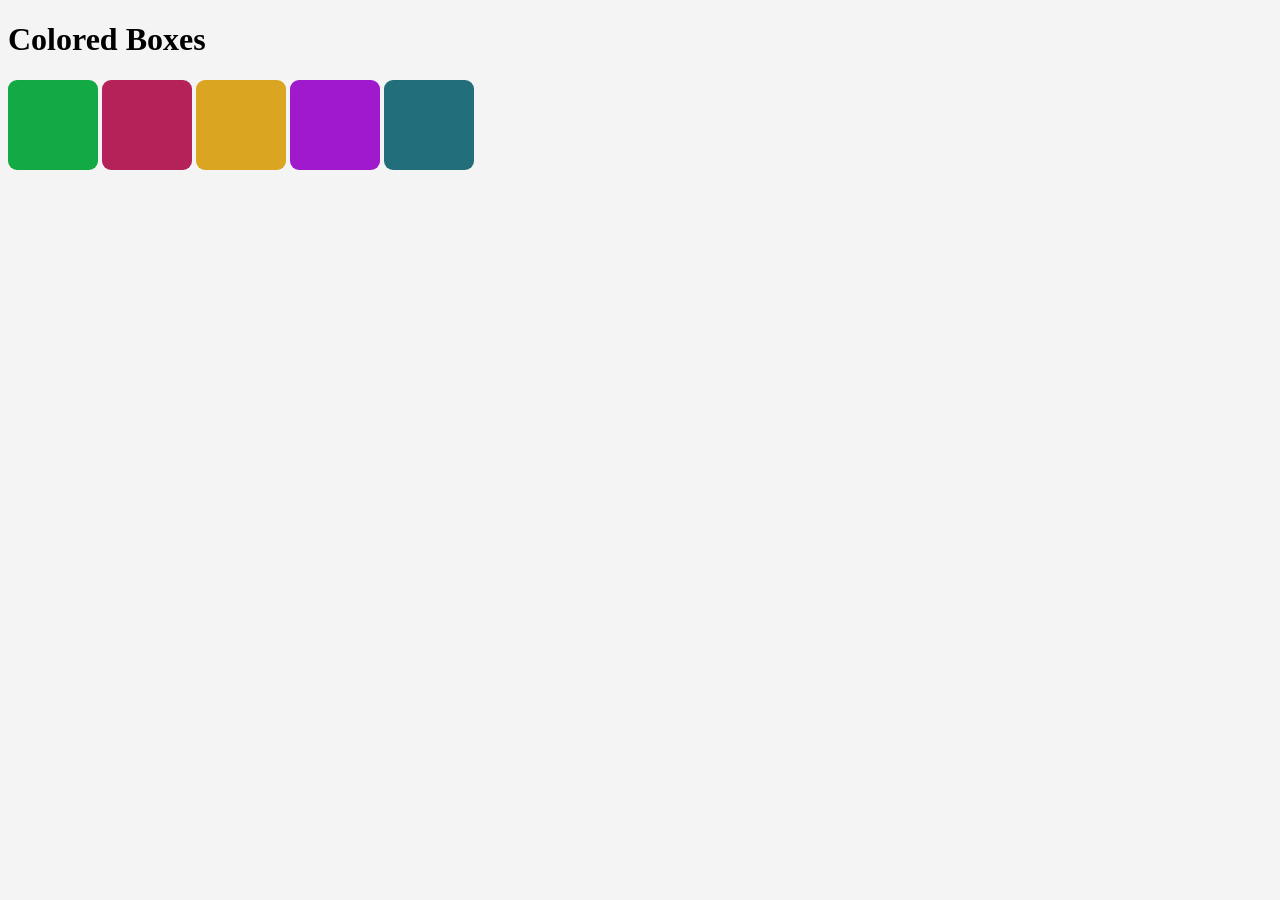
<file: html_freecodecamp/colored_boxes_lab/index.html>
<!DOCTYPE html>
<html lang="en">
<head>
    <meta charset="utf-8">
    <meta name="viewport" content="width=device-width, initial-scale=1.0">
    <link rel="stylesheet" href="styles.css">
    <title>Colored Boxes</title>
</head>
<body>
    <h1>Colored Boxes</h1>
    <div class="color-grid">
        <div class="color1 color-box"></div>
        <div class="color2 color-box"></div>
        <div class="color3 color-box"></div>
        <div class="color4 color-box"></div>
        <div class="color5 color-box"></div>
    </div>
</body>
</html>
</file>
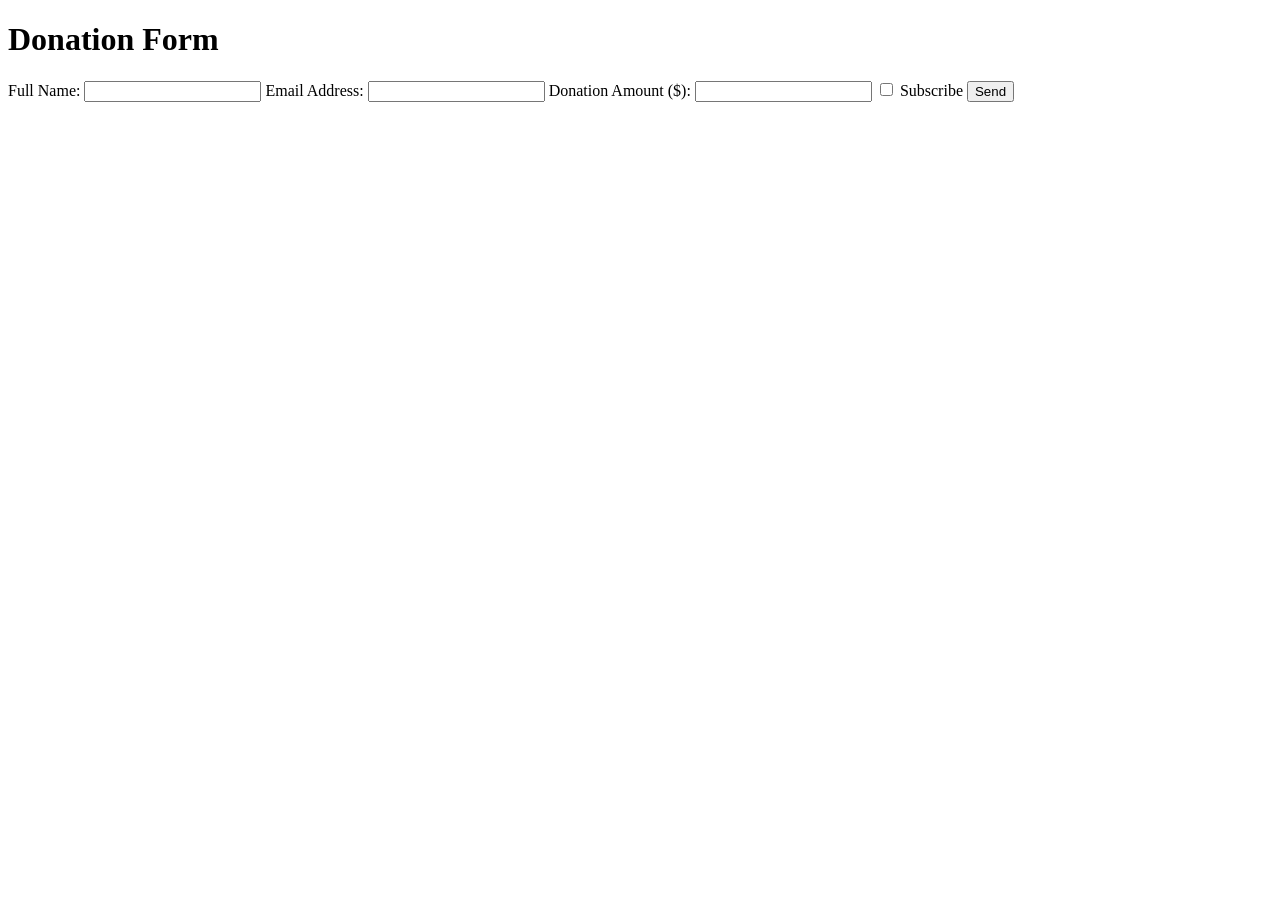
<file: html_freecodecamp/donation_form_html_only/index.html>
<!DOCTYPE html>
<html lang="en">
<head>
  <meta charset="UTF-8">
  <title>Donation Form</title>
</head>
<body>
  <h1>Donation Form</h1>
  <form>

    <label for="name">Full Name:</label>
    <input id="name" type="text" name="name" required>

    <label for="email">Email Address:</label>
    <input id="email" type="email" name="email" required>

    <label for="amount">Donation Amount ($):</label>
    <input id="amount" type="number" name="amount" required>
    
    <input id="newsletter" type="checkbox" name="newsletter">
    <label for="newsletter">Subscribe</label>

    <input type="submit" value="Send">
  </form>
</body>
</html>
</file>
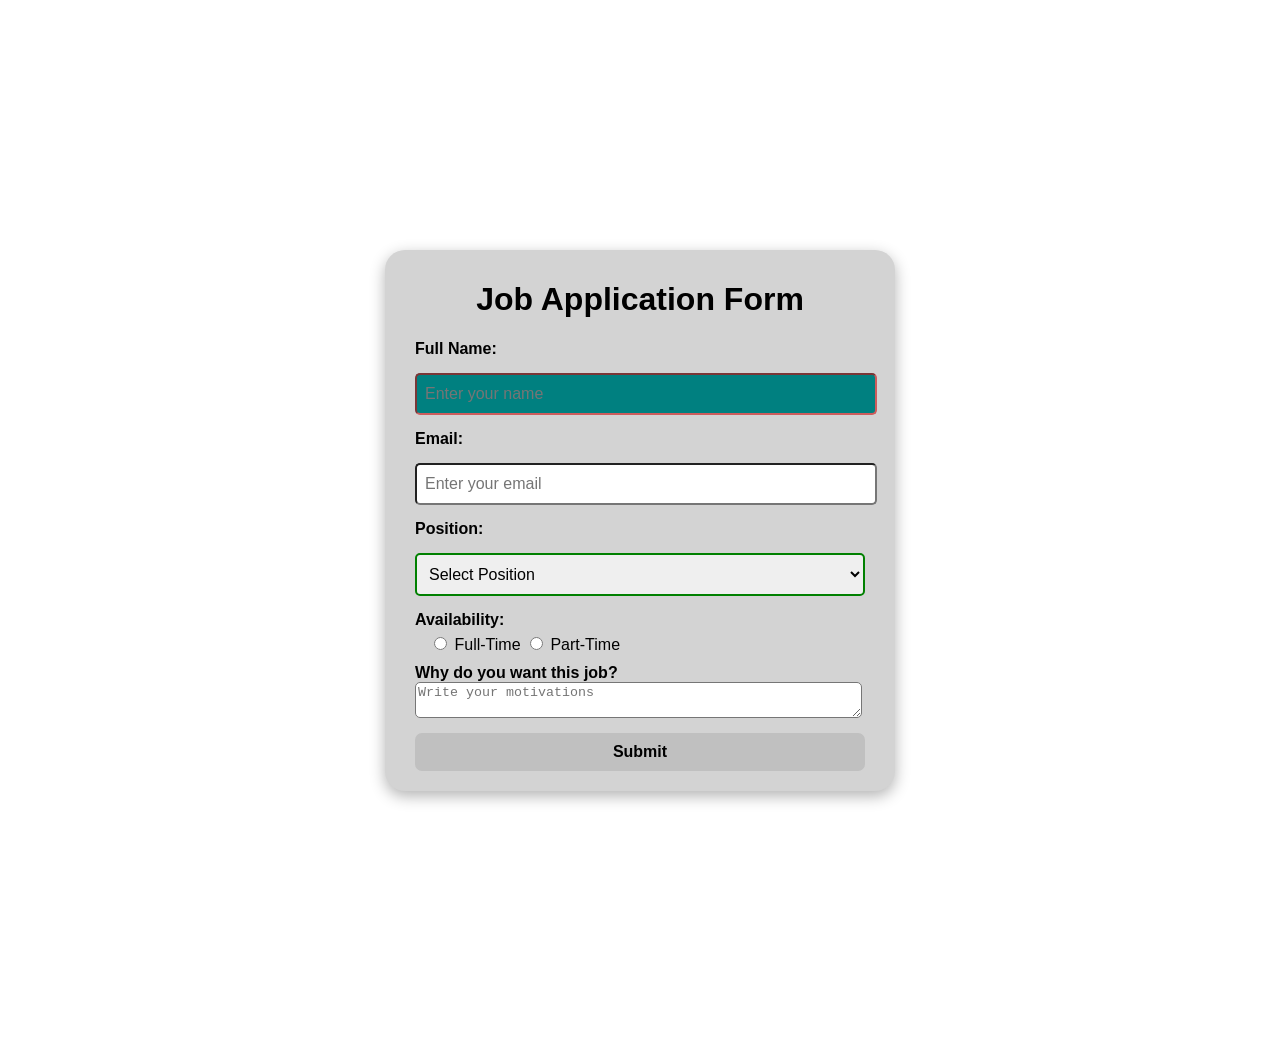
<file: html_freecodecamp/job_application/index.html>
<!DOCTYPE html>
<html lang="en">
<head>
    <meta charset="utf-8">
    <meta name="viewport" content="width=device-width, initial-scale=1.0">
    <link rel="stylesheet" href="styles.css">
    <title>Job Application Form</title>
</head>
<body>
    <div class="container">
        <h1 class="head_title">Job Application Form</h1>
        <form>
            <label for="name">Full Name:</label>
            <input class="input" id="name" name="name" type="text" required placeholder="Enter your name">

            <label for="email">Email:</label>
            <input class="input" id="email" name="email" type="email" required placeholder="Enter your email">

            <label for="position">Position:</label>
            <select id="position" required>
                <option class="option" value="sel_position" disabled selected>Select Position</option>
                <option class="option" value="developer">Developer</option>
                <option class="option" value="designer">Designer</option>
                <option class="option" value="manager">Manager</option>
            </select>

            <label for="radio-group">Availability:</label>
            <fieldset id="radio-group" class="radio-group">
                <input id="full-time" name="availability" value="full-time" type="radio">
                <label for="full-time">Full-Time</label>

                <input id="part-time" name="availability" value="part-time" type="radio">
                <label for="part-time">Part-Time</label>
            </fieldset>

            <label for="message">Why do you want this job?</label>
            <textarea id="message" row="5" cols="40"
             placeholder="Write your motivations" required></textarea>

            <button id="submit" type="submit">Submit</button>
        </form>
    </div>
</body>
</html>
</file>
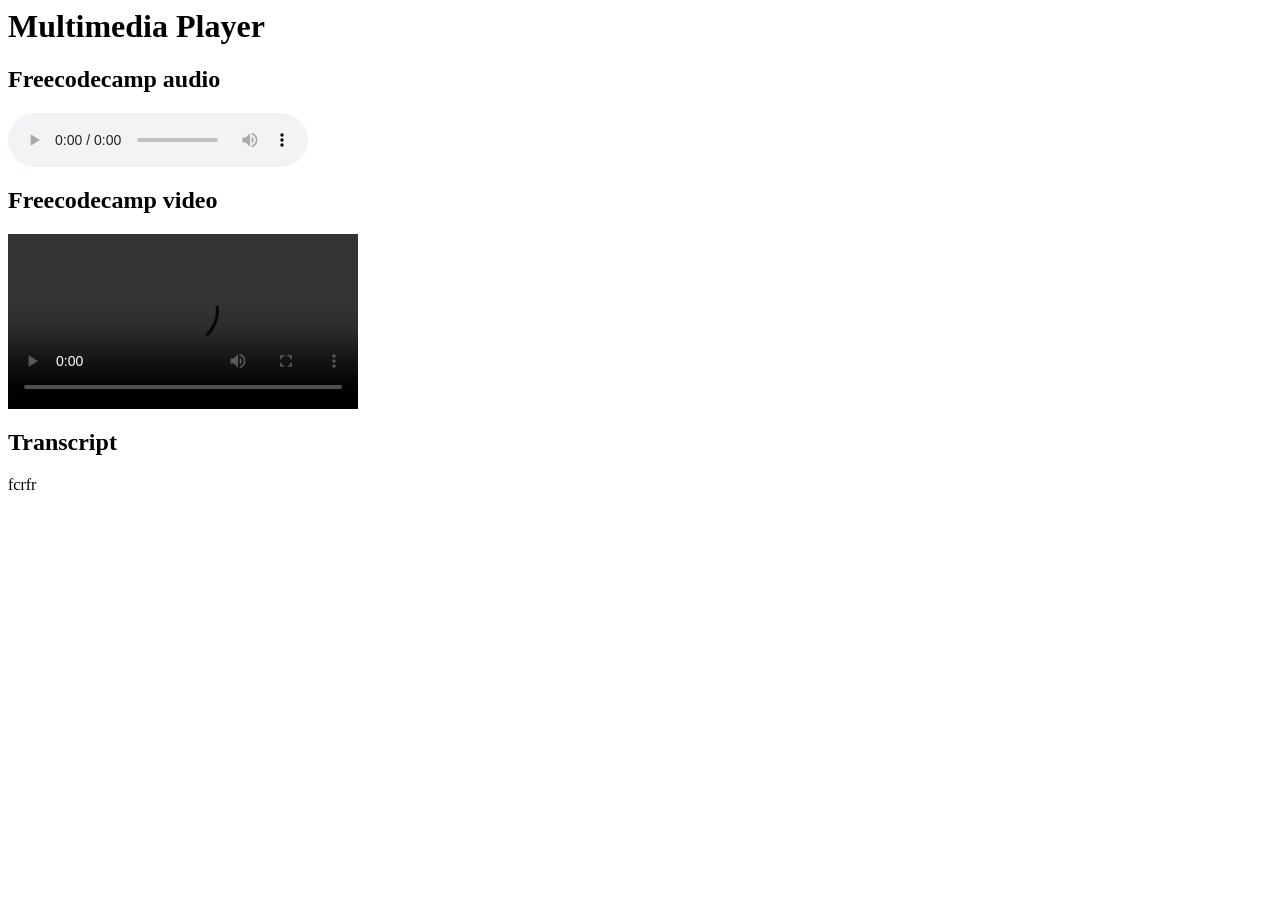
<file: html_freecodecamp/multimedia_player_html_only/index.html>
<!DOCTYPE hyml>
<html lang="en">
    <head>
        <meta charset="UTF-8">
        <meta name="viewport" 
        content="width=device-width, initial-scale=1.0">
        <title>Multimedia Player</title>
    </head>
    <body>
        <h1>Multimedia Player</h1>
        <section>
            <h2>Freecodecamp audio</h2>
            <audio controls aria-label="audio Damso kietu song">
                <source 
                src="https://cdn.freecodecamp.org/curriculum/js-music-player/sailing-away.mp3"
                type="mp3">
            </audio>
        </section>
        <section>
            <h2>Freecodecamp video</h2>
            <video controls width="350px" aria-label="freecodecamp video">
                <source 
                src="https://cdn.freecodecamp.org/curriculum/labs/what-is-the-map-method-and-how-does-it-work.mp4"
                type="mp4">
                <track src="https://cdn.freecodecamp.org/curriculum/labs/what-is-the-map-method-and-how-does-it-work.vtt"
                kind="subtitles"
                srclang="en"
                label="Freecodecamp video subtitles"></track>
        </section>
        <section>
            <h2>Transcript</h2>
            <p>
                fcrfr
            </p>
        </section>
    </body>
</html>
</file>
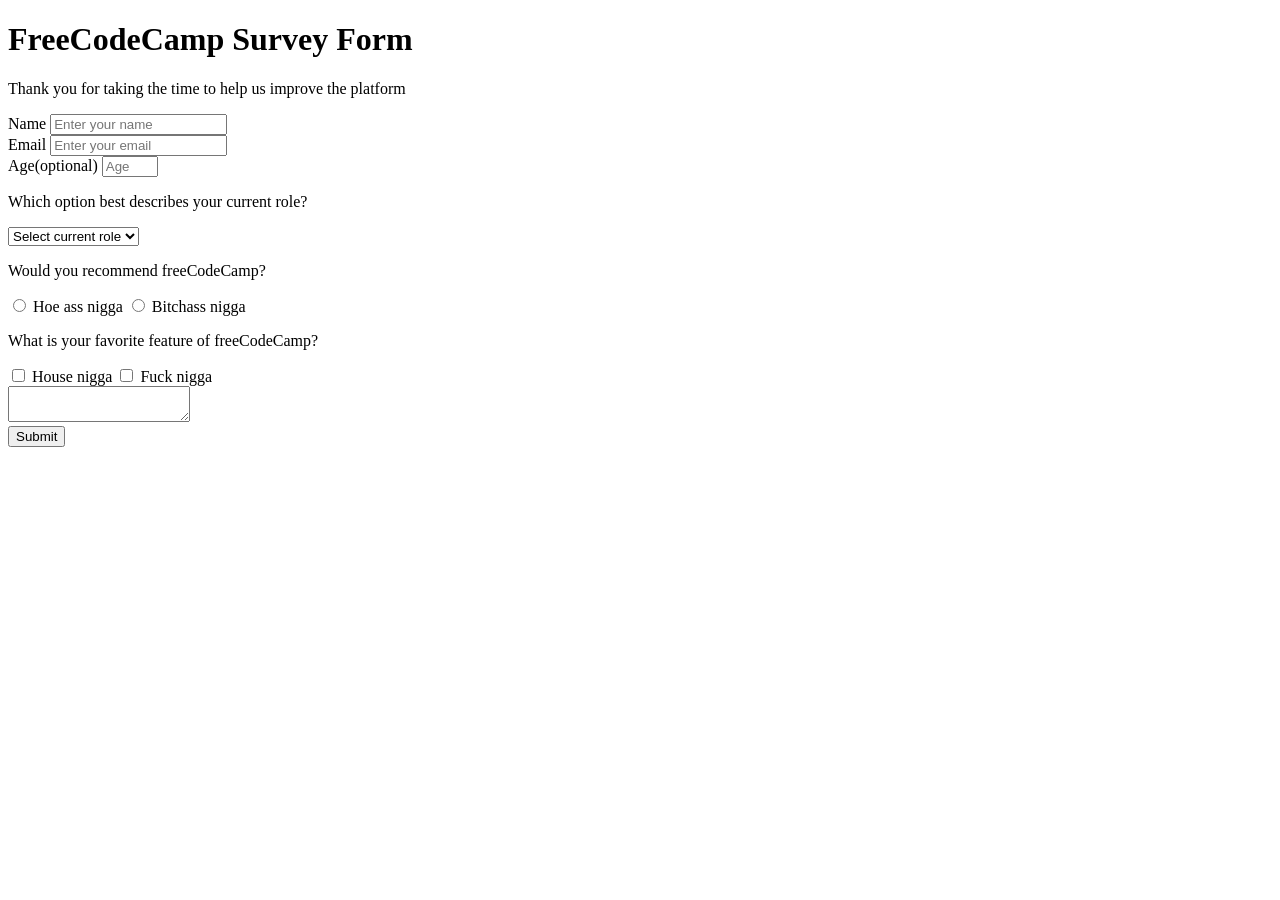
<file: html_freecodecamp/Server Form/index.html>
<!DOCTYPE html>
<html lang="en">
  <head>
    <meta charset="UTF-8" />
    <title>Survey Form</title>
  </head>

  <body>
    <h1 id="title">FreeCodeCamp Survey Form</h1>
    <p id="description">Thank you for taking the time to help us 
    improve the platform </p>
    <form id="survey-form">
        <label id="name-label" for="name">Name</label>
        <input required name="name" id="name" type="text" 
        placeholder="Enter your name"><br>
    
        <label id="email-label" for="email">Email</label>
        <input required name="email" id="email" type="email" 
        placeholder="Enter your email"><br>
    
        <label id="number-label" for="number">Age(optional)</label>
        <input name="age" id="number" type="number" min="10" 
        max="100" placeholder="Age">

    <p>Which option best describes your current role?</p>

        <select id="dropdown">
            <option>Select current role</option>
            <option>Student</option>
            <option>Full Time Job</option>
            <option>Full Time Learner</option>
            <option>Prefer not to say</option>
            <option>Other</option>
        </select><br>

        <p>Would you recommend freeCodeCamp?</p>
        <label>
            <input id="radio1" type="radio" value="yes" name="radio">
        Hoe ass nigga</label>
        <label>
            <input id="radio2" type="radio" value="no" name="radio">
        Bitchass nigga</label>

         <p>What is your favorite feature of freeCodeCamp?</p>
         <label>
            <input type="checkbox" value="check">
        House nigga</label>
         <label>
            <input type="checkbox" value="check"> 
        Fuck nigga</label><br>

        <textarea>
        </textarea><br>
        <button id="submit" type="submit">Submit</button>
    </form>
  </body>
</html>
</file>
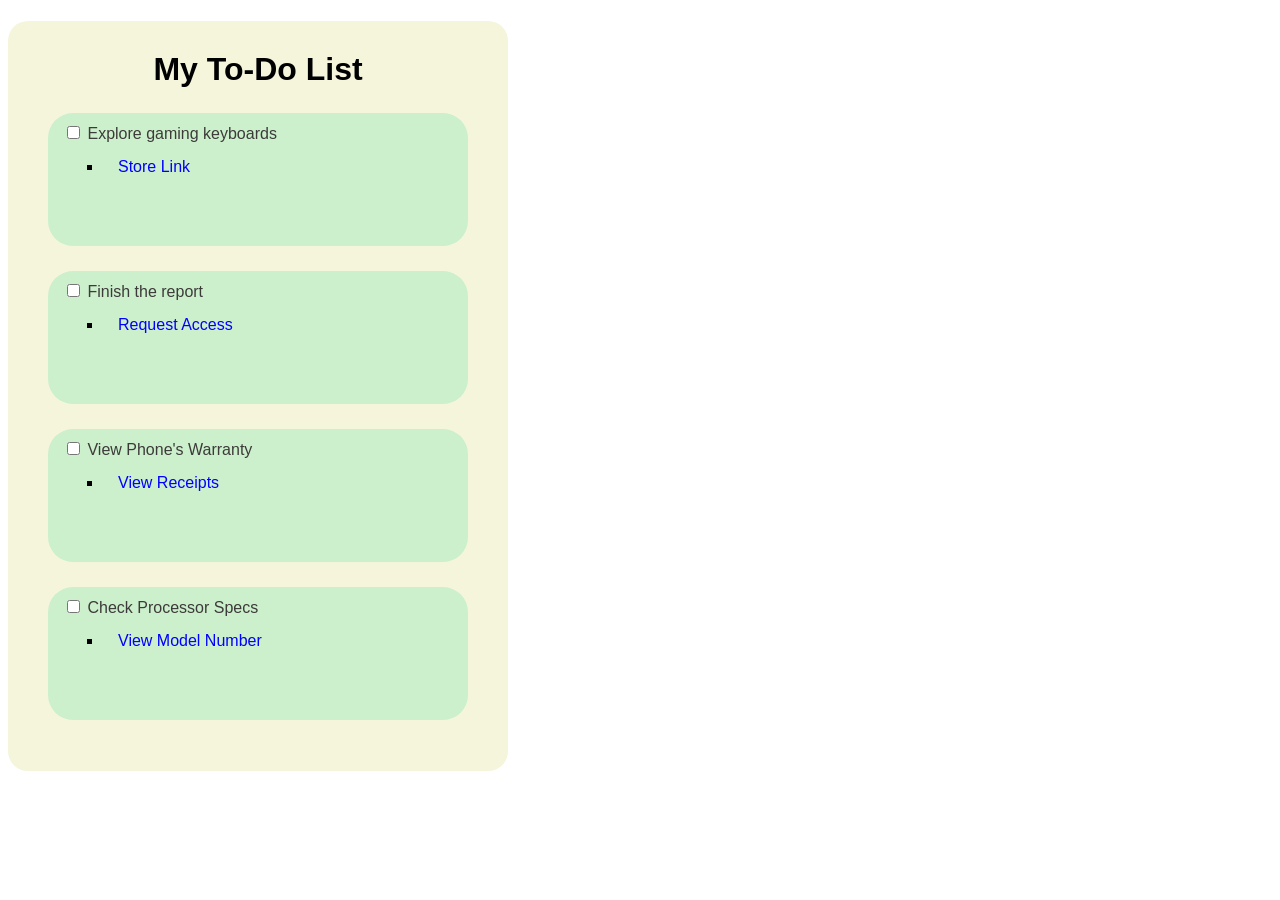
<file: html_freecodecamp/stylized_to_do_list/index.html>
<!DOCTYPE html>
<html lang="en">

<head>
    <meta charset="utf-8">
    <meta name="viewport">
    <link rel="stylesheet" href="styles.css">
    <title>Styled To-Do List</title>
</head>

<body>
    <main id="card">
    <h1 id="headtitle">My To-Do List</h1>
    <ul class="todo-list">
        <li class="todo_list_items">
            <input id="first" type="checkbox">
            <label class="labels" for="first">Explore gaming keyboards</label>
            <ul class="sub-item">
                <li class="list_item"><a class="sub-item-link" target="_blank" 
                    href="">Store Link</a></li>
            </ul>
        </li>

        <li class="todo_list_items">
            <input id="second" type="checkbox">
            <label class="labels" for="second">Finish the report</label>
            <ul class="sub-item">
                <li class="list_item"><a class="sub-item-link" target="_blank" 
                    href="">Request Access</a></li>
            </ul>
        </li>

        <li class="todo_list_items">
            <input id="third" type="checkbox">
            <label class="labels" for="third">View Phone's Warranty</label>
            <ul class="sub-item">
                <li class="list_item"><a class="sub-item-link" target="_blank" 
                    href="">View Receipts</a></li>
            </ul>
        </li>

        <li class="todo_list_items">
            <input id="fourth" type="checkbox">
            <label class="labels" for="fourth">Check Processor Specs</label>
            <ul class="sub-item">
                <li class="list_item"><a class="sub-item-link" target="_blank" 
                    href="">View Model Number</a></li>
            </ul>
        </li>
    </ul>
    </main>
</body>
</html>
</file>
<file: html_freecodecamp/colored_boxes_lab/styles.css>
body {
    background-color: #f4f4f4;
}

.color-box {
    width: 90px;
    height: 90px;
    border-radius: 9px;
    display:inline-block;    
}
.color1 {
    background-color: #12aa45;
    
}
.color2 {
    background-color: rgb(180, 34, 89);
    
}
.color3 {
    background-color: goldenrod;
}
.color4 {
    background-color: hsl(285, 78%, 45%);
}
.color5 {
    background-color: rgb(34, 110, 122);
}
</file>
<file: html_freecodecamp/job_application/styles.css>
body {
    font-family: Arial, Helvetica, sans-serif;
}

.container {
    background-color: lightgrey;
    width: 75%;
    height: auto;
    font-weight: bold;
    margin: 250px auto;
    box-shadow: 0 5px 15px rgba(0,0,0,0.3);
    border-radius: 20px;
    padding: 10px 30px;
    max-width: 450px;
}
.radio-group, .radio-group label { 
    /*so font is normal the label is added if in the future 
    you add labels and somewhere you write label bold
    it won't the labels inside the radio-group*/
    font-weight: normal;
}

.head_title {
    text-align: center;
}

input:not([type="radio"]), select, #submit {
    font-size: medium;
    display: block;
    border-radius: 5px;
    width: 100%;
    padding: 10px 0px;
    margin: 15px auto;
}
textarea{
    display: block;
    border-radius: 5px;
    min-width: 98%;
    max-width: 98%;
}

.input:not([type="radio"]), #position {
    padding-left: 8px;
}

/* Styles for input validation */


fieldset {
    border-style: none;
}
input:valid, textarea:valid, select:valid {
    border: 2px solid green;
    outline: none;
}
/* The :placeholder-shown pseudo-class ensures that the red border only appears 
when the user has entered invalid data, not when the field is empty */
input:invalid:not(:placeholder-shown), textarea:invalid:not(:placeholder-shown), select:invalid {
    border: 2px solid red;
}

input:focus, textarea:focus {
    border: 2px solid orangered;
    outline: none
}

#submit {
    background-color: silver;
    color:black;
    font-weight: bold;
    border: none;
    border-radius: 7px;
    margin-bottom: 10px;
    box-shadow: none;
}

#submit:hover {
    background-color: dimgray;
    color: silver;

}

.radio-group input[type="radio"]:checked {
    appearance: none;
    width: 15px;
    height: 15px;
    border-radius: 7.5px;
    background-color: aqua;
    border-color: red;
    background-color: green;
    box-shadow: 0 0 5px orange;
}
    
.radio-group input[type="radio"]:checked + label {
  color: green; 
}

input:first-of-type {
    background-color: teal;
    border-color: indianred;
}
</file>
<file: html_freecodecamp/stylized_to_do_list/styles.css>
body {
    font-family: 'Franklin Gothic Medium', 'Arial Narrow', Arial, sans-serif;
    max-width: 500px;
}

#card {
    background: beige;
    min-width: 500px;
    min-height: 750px;
    border-radius: 20px;
}

#headtitle {
    text-align: center;
    padding-top: 30px;
    font-family: Verdana, Geneva, Tahoma, sans-serif !important;
}

.todo-list {
    list-style-type: none;
}
ul.todo-list > li:first-child {
    margin-top: 25px;
}

.todo_list_items {
    background-color: rgb(204, 240, 204);
    margin-right: 40px;
    padding-top: 10px;  
    padding-bottom: 70px;
    padding-left: 15px;
    border-radius: 25px;
    margin-bottom: 25px;
}
.labels {
    margin-left: 5;
    color: rgb(61, 58, 58);
}

.sub-item {
    margin-top: 15px;
}
.list_item{
    list-style-type: square;
}
.sub-item-link {
    text-decoration: none;
    padding-left: 15px;
}


/* Link modifications*/
a:hover {
    color: green;
}

a:visited {
    color: blue;
}

a:link {
    color: yellowgreen;
}

a:focus{
    color:red;
    outline: dotted;
}

a:active{
    color: brown;
}
</file>
